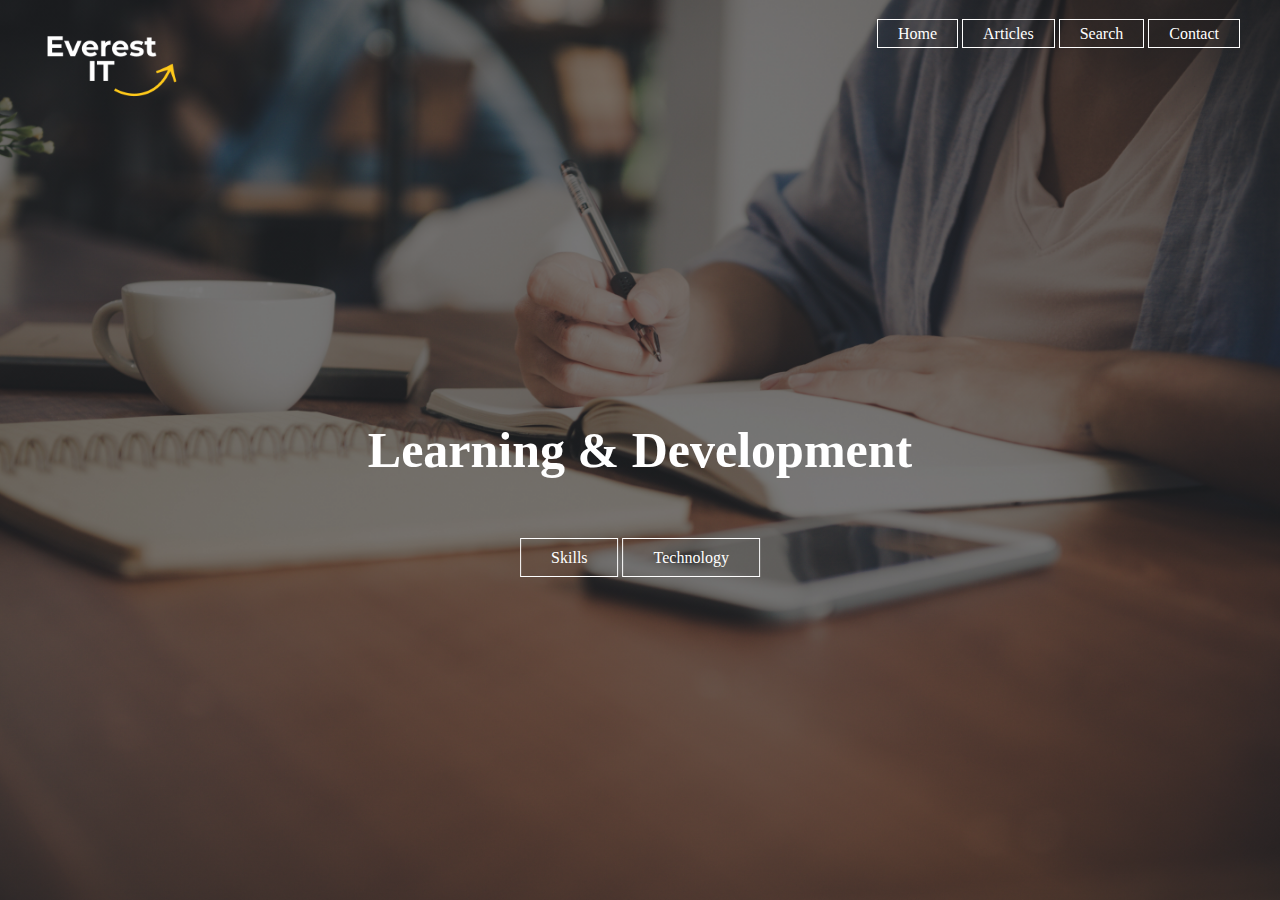
<file: index.html>
<!DOCTYPE html>
<html lang="en">
  <head>
    <meta charset="UTF-8" />
    <meta name="viewport" content="width=device-width, initial-scale=1.0" />
    <title>Explore IT</title>
    <link rel="stylesheet" type="text/css" href="css/style.css" />
  </head>
  <body>
    <header>
      <div class="main">
        <div class="logo">
          <img src="logo.png" />
        </div>
        <ul>
          <li class="active"><a href="#">Home</a></li>
          <li><a href="articles.html"> Articles</a></li>
          <li><a href="search.html">Search</a></li>
          <li><a href="contact.html">Contact</a></li>
        </ul>
      </div>
      <div class="title">
        <h1>Learning & Development</h1>
      </div>
      <div class="button">
        <a href="#" class="btn">Skills</a>
        <a href="#" class="btn">Technology</a>
      </div>
    </header>
  </body>
</html>
</file>
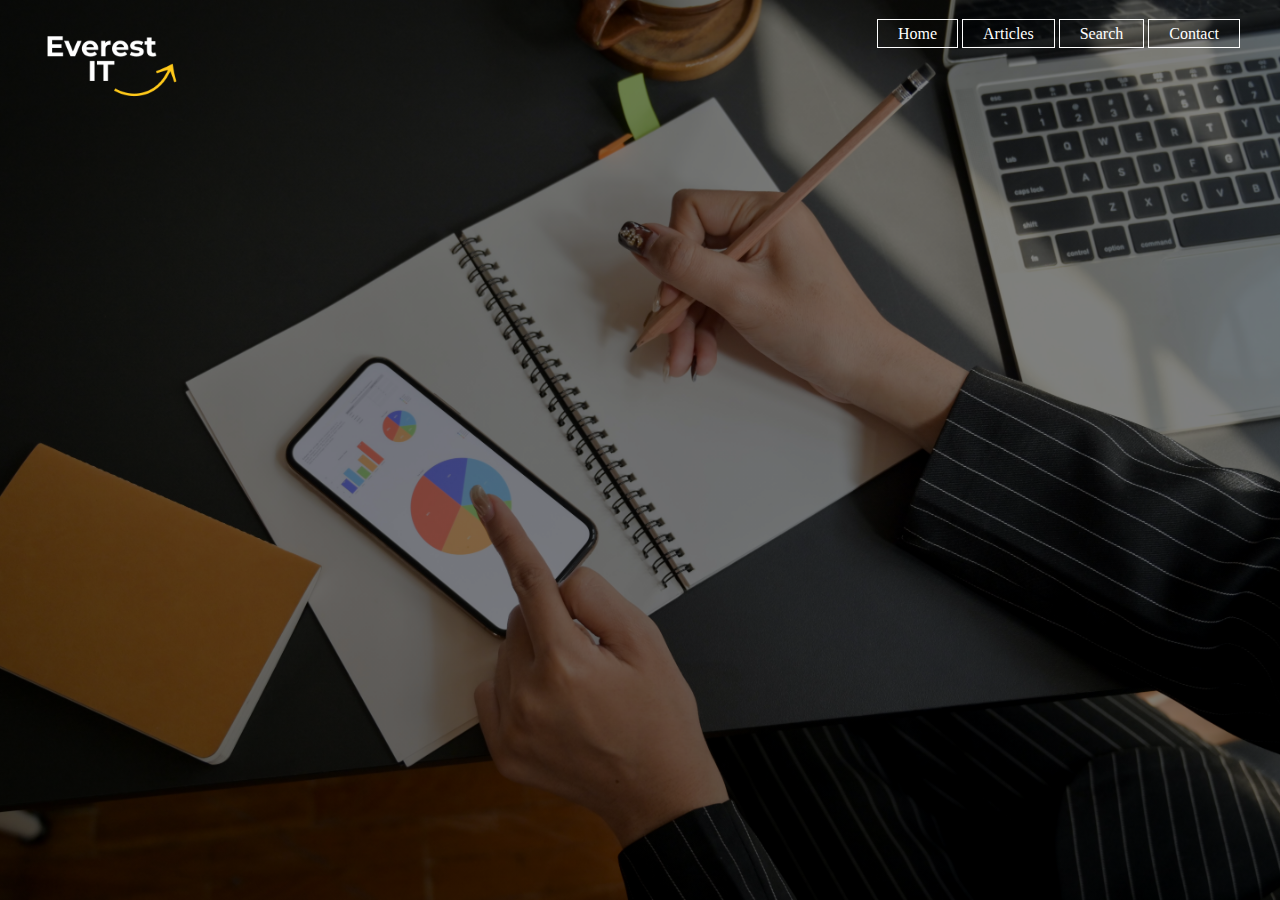
<file: contact.html>
<!DOCTYPE html>
<html lang="en">
  <head>
    <meta charset="UTF-8" />
    <meta name="viewport" content="width=device-width, initial-scale=1.0" />
    <title>Explore IT</title>
    <link rel="stylesheet" type="text/css" href="css/contact.css" />
  </head>
  <body>
    <header>
      <div class="main">
        <div class="logo">
          <img src="logo.png" />
        </div>
        <ul>
          <li class="active"><a href="index.html">Home</a></li>
          <li><a href="articles.html"> Articles</a></li>
          <li><a href="#">Search</a></li>
          <li><a href="#">Contact</a></li>
        </ul>
      </div>
    </header>
  </body>
</html>
</file>
<file: css/style.css>
* {
  margin: 0;
  padding: 0;
  font-family: century gothic;
}

header {
  background-image: linear-gradient(rgba(0, 0, 0, 0.5), rgba(0, 0, 0, 0.5)),
    url(pic1.jpg);
  height: 100vh;
  background-size: cover;
  background-position: center;
}

ul {
  list-style-type: none;
  float: right;
  margin-top: 25px;
}

ul li {
  display: inline-block;
}
ul li a {
  text-decoration: none;
  color: white;
  padding: 5px 20px;
  border: 1px solid white;
  transition: 0.6s ease;
}
ul li a:hover {
  background-color: white;
  color: black;
}
ul li .active a {
  background-color: white;
  color: black;
}
.logo img {
  float: left;
  width: 150px;
  height: auto;
}

.main {
  max-width: 1200px;
  margin: auto;
}

.title {
  position: absolute;
  top: 50%;
  left: 50%;
  transform: translate(-50%, -50%);
}
.title h1 {
  color: white;
  font-size: 50px;
}

.button {
  position: absolute;
  top: 62%;
  left: 50%;
  transform: translate(-50%, -50%);
}
.btn {
  border: 1px solid white;
  padding: 10px 30px;
  color: white;
  text-decoration: none;
  transition: 0.6s ease;
}
.btn:hover {
  background-color: white;
  color: black;
}
</file>
<file: css/contact.css>
* {
  margin: 0;
  padding: 0;
  font-family: century gothic;
}

header {
  background-image: linear-gradient(rgba(0, 0, 0, 0.5), rgba(0, 0, 0, 0.5)),
    url(pic4.jpg);
  height: 100vh;
  background-size: cover;
  background-position: center;
}

ul {
  list-style-type: none;
  float: right;
  margin-top: 25px;
}

ul li {
  display: inline-block;
}
ul li a {
  text-decoration: none;
  color: white;
  padding: 5px 20px;
  border: 1px solid white;
  transition: 0.6s ease;
}
ul li a:hover {
  background-color: white;
  color: black;
}
ul li .active a {
  background-color: white;
  color: black;
}
.logo img {
  float: left;
  width: 150px;
  height: auto;
}

.main {
  max-width: 1200px;
  margin: auto;
}

.title {
  position: absolute;
  top: 50%;
  left: 50%;
  transform: translate(-50%, -50%);
}
</file>
